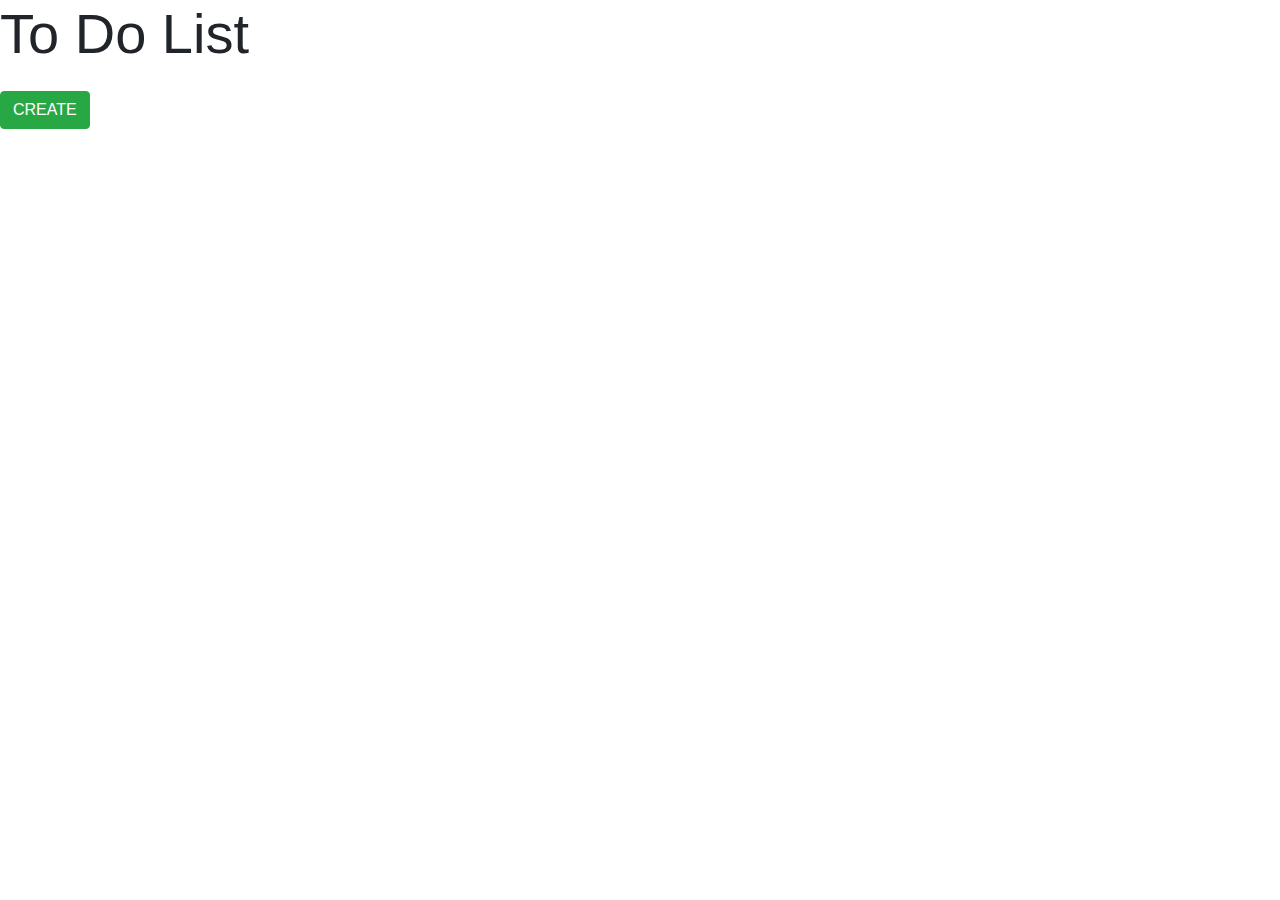
<file: src/main/resources/static/To_do_list/proj/html/index.html>
<!DOCTYPE html>
<html lang="en">
<head>
    <meta charset="UTF-8">
    <meta name="viewport" content="width=device-width, initial-scale=1.0">
    <link rel="stylesheet" href="https://stackpath.bootstrapcdn.com/bootstrap/4.5.2/css/bootstrap.min.css" integrity="sha384-JcKb8q3iqJ61gNV9KGb8thSsNjpSL0n8PARn9HuZOnIxN0hoP+VmmDGMN5t9UJ0Z" crossorigin="anonymous">
    <title>To Do List</title>
</head>
<body>
    <h1 class="display-4">To Do List</h1>
    <div id="deldiv"></div>

    <table class="table table-striped table-dark w-50 rounded"></table>

    <a href="createATask.html">
    <button id="createBtn" class="btn btn-success">CREATE</button>
    </a>
<script src="../JS/main.js"></script>
<script src="https://code.jquery.com/jquery-3.5.1.slim.min.js" integrity="sha384-DfXdz2htPH0lsSSs5nCTpuj/zy4C+OGpamoFVy38MVBnE+IbbVYUew+OrCXaRkfj" crossorigin="anonymous"></script>
<script src="https://cdn.jsdelivr.net/npm/popper.js@1.16.1/dist/umd/popper.min.js" integrity="sha384-9/reFTGAW83EW2RDu2S0VKaIzap3H66lZH81PoYlFhbGU+6BZp6G7niu735Sk7lN" crossorigin="anonymous"></script>
<script src="https://stackpath.bootstrapcdn.com/bootstrap/4.5.2/js/bootstrap.min.js" integrity="sha384-B4gt1jrGC7Jh4AgTPSdUtOBvfO8shuf57BaghqFfPlYxofvL8/KUEfYiJOMMV+rV" crossorigin="anonymous"></script>
</body>
</html>
</file>
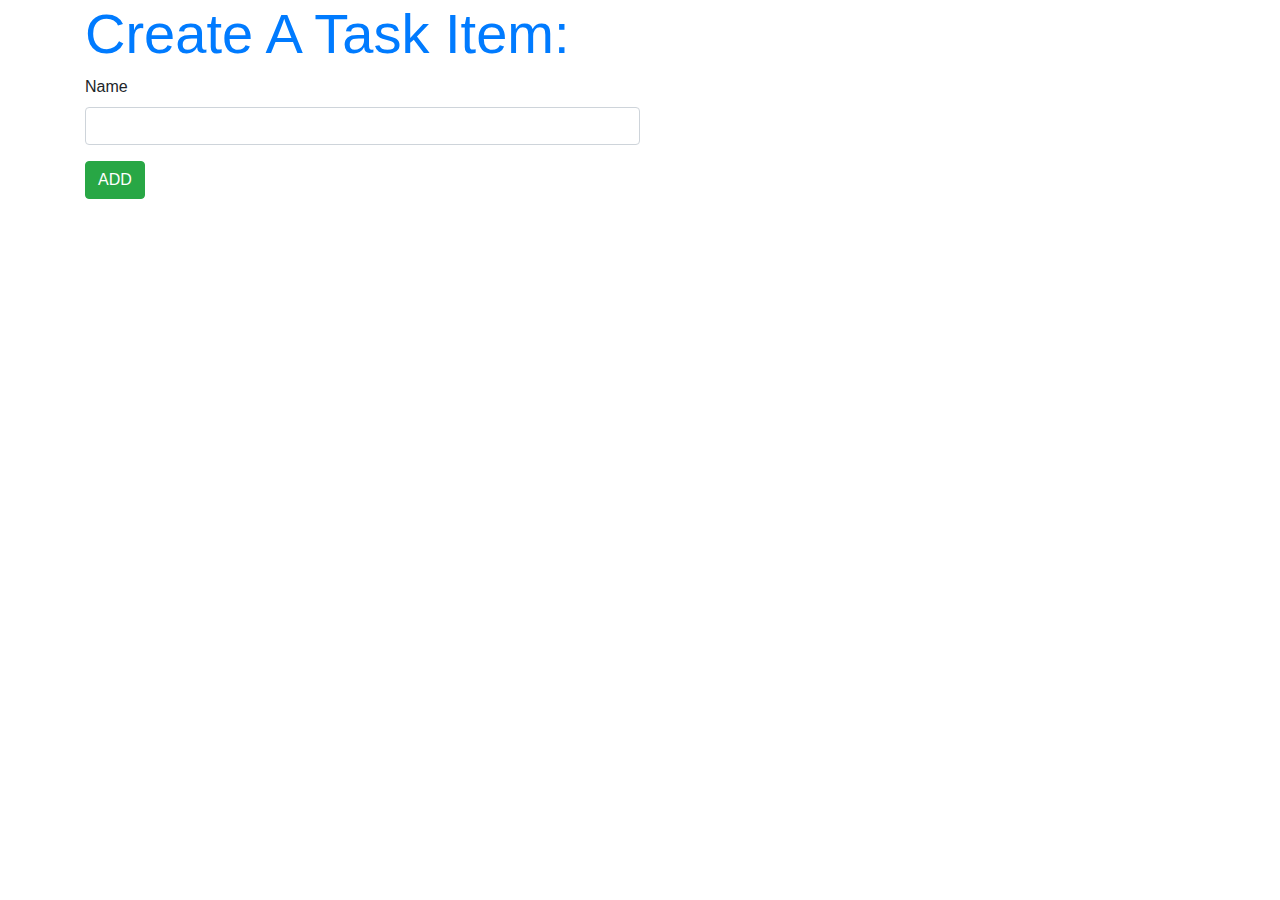
<file: src/main/resources/static/To_do_list/proj/html/create.html>
<!DOCTYPE html>
<html lang="en">
<head>
    <meta charset="UTF-8">
    <meta name="viewport" content="width=device-width, initial-scale=1.0">
    <link rel="stylesheet" href="https://stackpath.bootstrapcdn.com/bootstrap/4.5.2/css/bootstrap.min.css" integrity="sha384-JcKb8q3iqJ61gNV9KGb8thSsNjpSL0n8PARn9HuZOnIxN0hoP+VmmDGMN5t9UJ0Z" crossorigin="anonymous">
    <title>Create A Task Item</title>
</head>
<body>
    <div class="container">
    <a href="index.html">
        <h1 class="display-4">Create A Task Item: </h1>
    </a>

    <form class="createATaskItemForm w-50" method="post" action="index.html" style="align-content: center;" >
        <div class="form-row">
        <div class="form-group col-md-12">
            <label for="inputName">Name</label>
            <input name="name" type="text"  class="form-control" id="inputName">
        </div>
        </div>
        <button type="submit" id="updateBtn" onclick="location.href='createATaskItem.html'" class="btn btn-success">ADD</button>
    </form>
  
    


<script src="../JS/create.js"></script>
<script src="https://code.jquery.com/jquery-3.5.1.slim.min.js" integrity="sha384-DfXdz2htPH0lsSSs5nCTpuj/zy4C+OGpamoFVy38MVBnE+IbbVYUew+OrCXaRkfj" crossorigin="anonymous"></script>
<script src="https://cdn.jsdelivr.net/npm/popper.js@1.16.1/dist/umd/popper.min.js" integrity="sha384-9/reFTGAW83EW2RDu2S0VKaIzap3H66lZH81PoYlFhbGU+6BZp6G7niu735Sk7lN" crossorigin="anonymous"></script>
<script src="https://stackpath.bootstrapcdn.com/bootstrap/4.5.2/js/bootstrap.min.js" integrity="sha384-B4gt1jrGC7Jh4AgTPSdUtOBvfO8shuf57BaghqFfPlYxofvL8/KUEfYiJOMMV+rV" crossorigin="anonymous"></script>
</body>
</html>
</file>
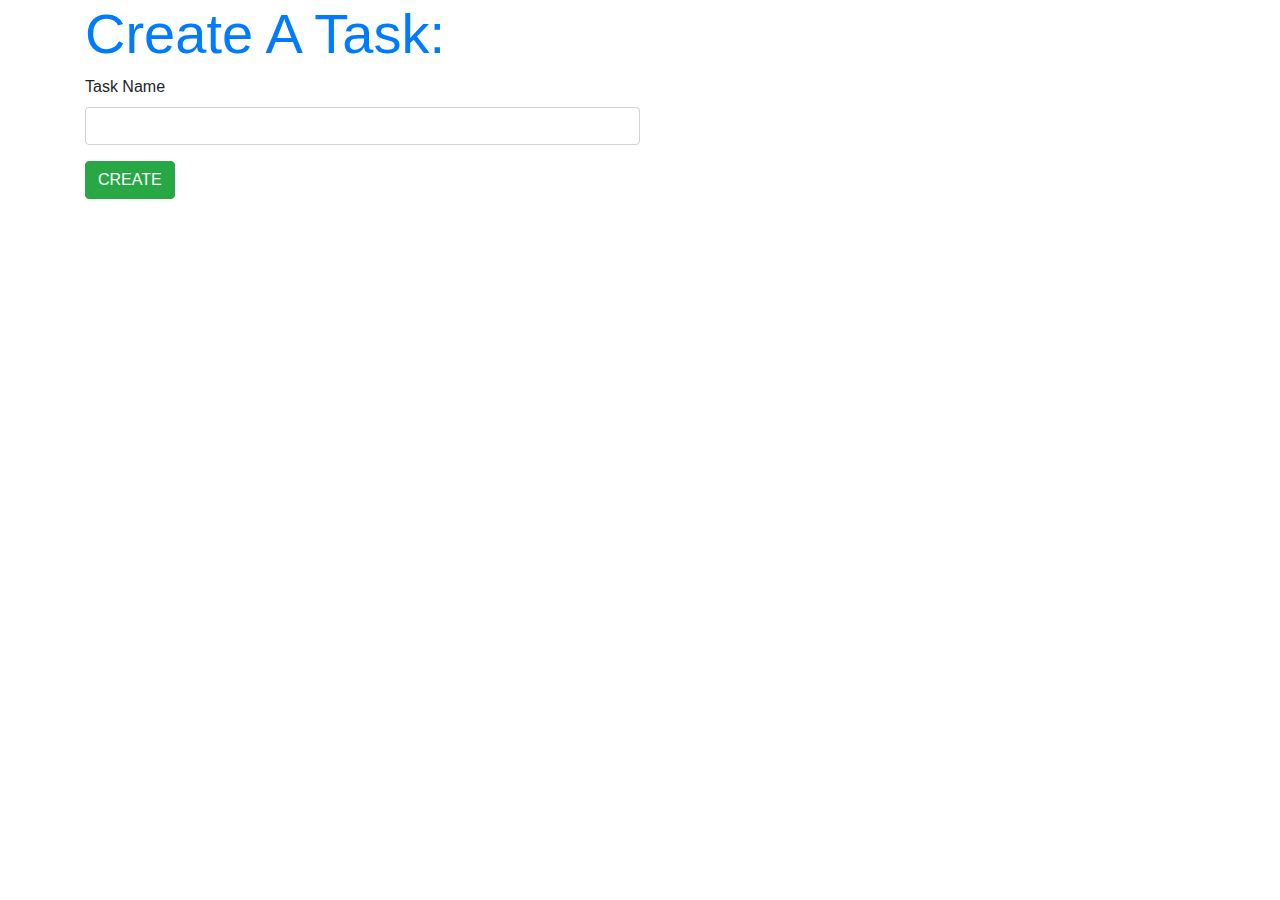
<file: src/main/resources/static/To_do_list/proj/html/createATask.html>
<!DOCTYPE html>
<html lang="en">
<head>
    <meta charset="UTF-8">
    <meta name="viewport" content="width=device-width, initial-scale=1.0">
    <link rel="stylesheet" href="https://stackpath.bootstrapcdn.com/bootstrap/4.5.2/css/bootstrap.min.css" integrity="sha384-JcKb8q3iqJ61gNV9KGb8thSsNjpSL0n8PARn9HuZOnIxN0hoP+VmmDGMN5t9UJ0Z" crossorigin="anonymous">
    <title>Create A Task</title>
</head>
<body>
    <div class="container">
    <a href="index.html">
        <h1 class="display-4">Create A Task: </h1>
    </a>
    <form class="createATaskForm w-50" method="post" action="index.html" style="align-content: center;" >
        <div class="form-row">
        <div class="form-group col-md-12">
            <label for="inputName">Task Name</label>
            <input name="name" type="text"  class="form-control" id="inputName">
        </div>
        </div>
        <button type="submit" id="updateBtn" onclick="location.href='index.html'" class="btn btn-success">CREATE </button>
    </form> 

<script src="../JS/createATask.js"></script>
<script src="https://code.jquery.com/jquery-3.5.1.slim.min.js" integrity="sha384-DfXdz2htPH0lsSSs5nCTpuj/zy4C+OGpamoFVy38MVBnE+IbbVYUew+OrCXaRkfj" crossorigin="anonymous"></script>
<script src="https://cdn.jsdelivr.net/npm/popper.js@1.16.1/dist/umd/popper.min.js" integrity="sha384-9/reFTGAW83EW2RDu2S0VKaIzap3H66lZH81PoYlFhbGU+6BZp6G7niu735Sk7lN" crossorigin="anonymous"></script>
<script src="https://stackpath.bootstrapcdn.com/bootstrap/4.5.2/js/bootstrap.min.js" integrity="sha384-B4gt1jrGC7Jh4AgTPSdUtOBvfO8shuf57BaghqFfPlYxofvL8/KUEfYiJOMMV+rV" crossorigin="anonymous"></script>
</body>
</html>
</file>
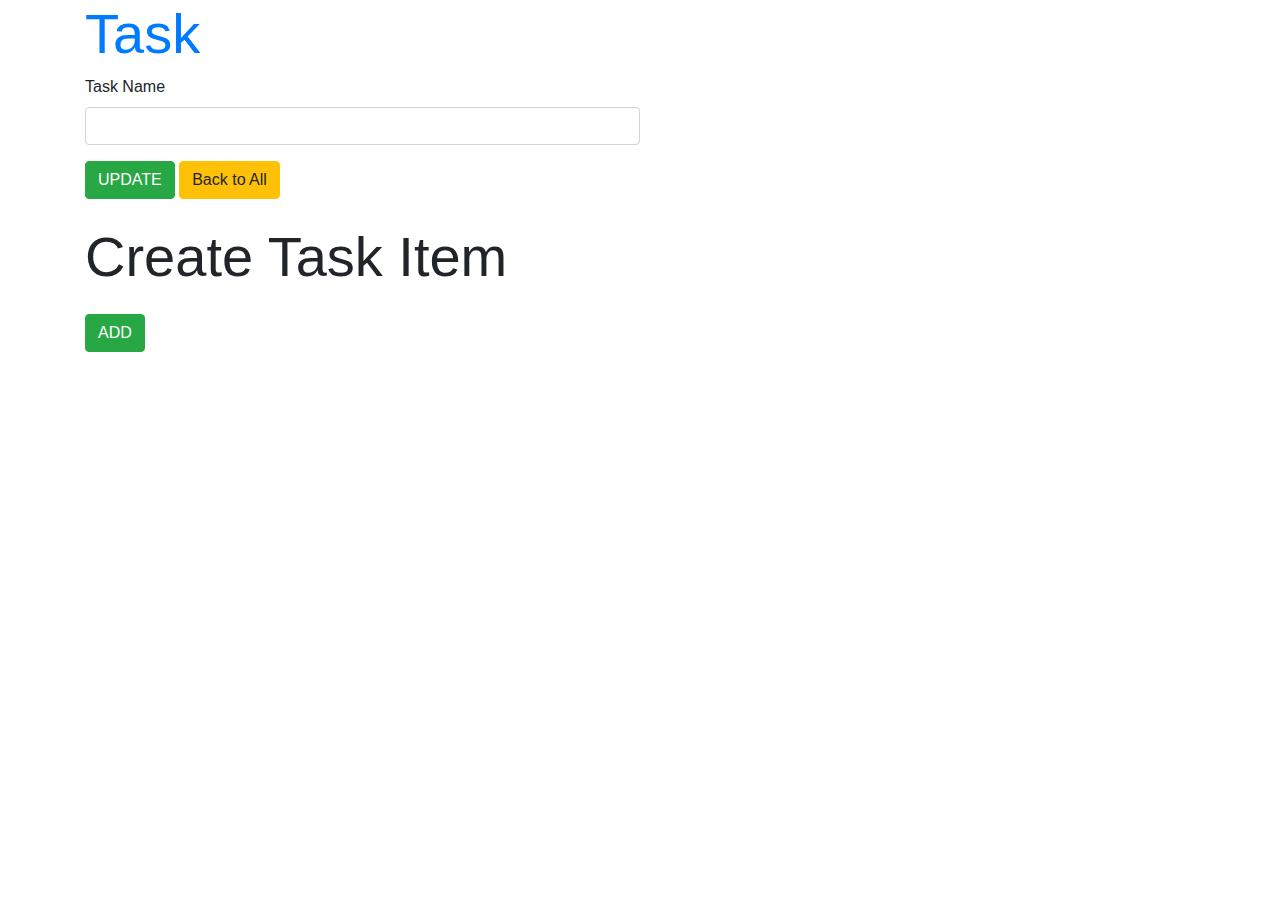
<file: src/main/resources/static/To_do_list/proj/html/createATaskItem.html>
<!DOCTYPE html>
<html lang="en">
<head>
    <meta charset="UTF-8">
    <meta name="viewport" content="width=device-width, initial-scale=1.0">
    <link rel="stylesheet" href="https://stackpath.bootstrapcdn.com/bootstrap/4.5.2/css/bootstrap.min.css" integrity="sha384-JcKb8q3iqJ61gNV9KGb8thSsNjpSL0n8PARn9HuZOnIxN0hoP+VmmDGMN5t9UJ0Z" crossorigin="anonymous">
    <title>Create A Task Item</title>
</head>
<body>
    <div class="container">
    <a href="index.html">
        <h1 class="display-4">Task</h1>
    </a>
    <form class="createTaskItemForm w-50" method="post" action="index.html" style="align-content: center;" >
        <div class="form-row">
        <div class="form-group col-md-12">
            <label for="TaskName">Task Name</label>
            <input name="name" type="text"  class="form-control" id="TaskName">
        </div>
        </div>
        <button type="submit" id="UpButton" class="btn btn-success">UPDATE</button>
        <button type="submit" id="backButton" onclick="href='index.html'" class="btn btn-warning">Back to All</button>
    </form> 

    <br>
    <h1 class="display-4">Create Task Item </h1>
    <div id="create"></div>
    
    <table class="table table-striped table-dark w-25 rounded"></table>

    <a href="create.html">
        <button id="createButton" class="btn btn-success">ADD</button>
    </a>
    </div>
    


<script src="../JS/items.js"></script>
<script src="https://code.jquery.com/jquery-3.5.1.slim.min.js" integrity="sha384-DfXdz2htPH0lsSSs5nCTpuj/zy4C+OGpamoFVy38MVBnE+IbbVYUew+OrCXaRkfj" crossorigin="anonymous"></script>
<script src="https://cdn.jsdelivr.net/npm/popper.js@1.16.1/dist/umd/popper.min.js" integrity="sha384-9/reFTGAW83EW2RDu2S0VKaIzap3H66lZH81PoYlFhbGU+6BZp6G7niu735Sk7lN" crossorigin="anonymous"></script>
<script src="https://stackpath.bootstrapcdn.com/bootstrap/4.5.2/js/bootstrap.min.js" integrity="sha384-B4gt1jrGC7Jh4AgTPSdUtOBvfO8shuf57BaghqFfPlYxofvL8/KUEfYiJOMMV+rV" crossorigin="anonymous"></script>
</body>
</html>
</file>
